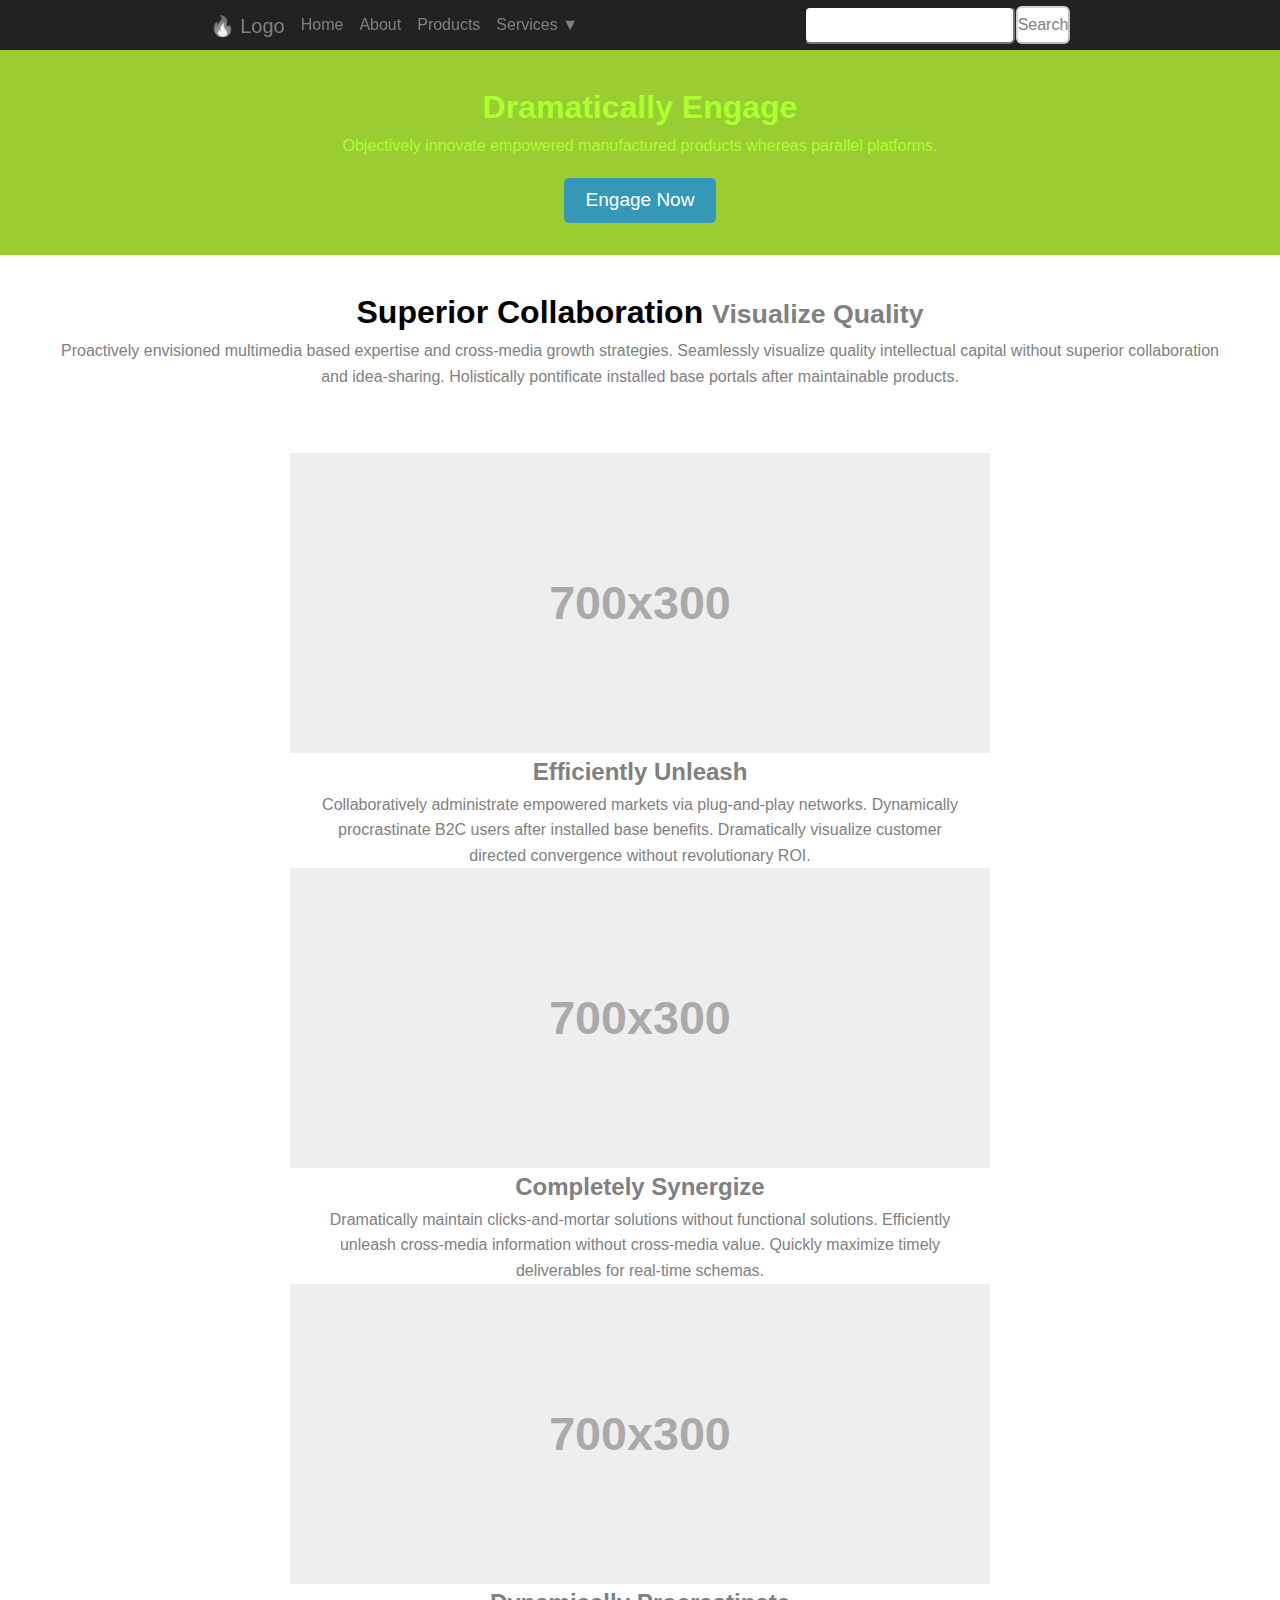
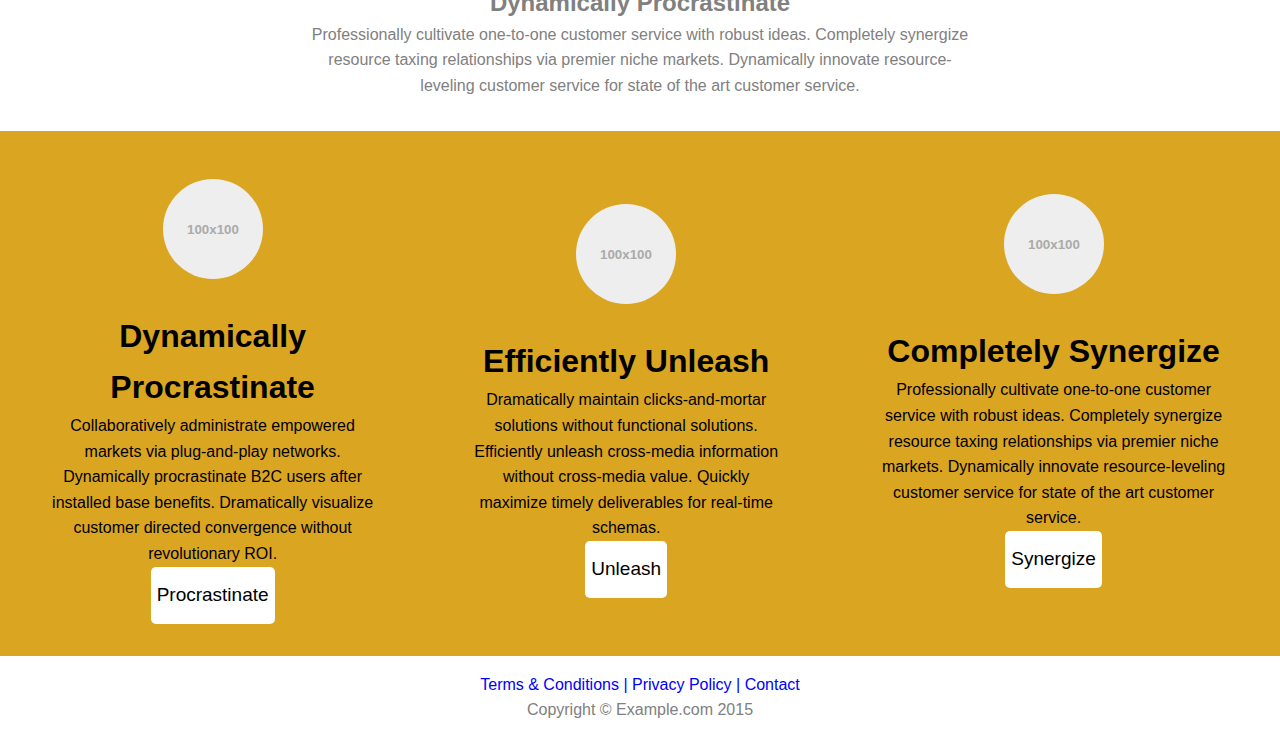
<file: About.html>
<!DOCTYPE html>
<html lang="en">
<head>
<meta charset="utf-8">
<meta name="viewport" content="width=device-width, initial-scale=1">
<link rel="stylesheet" href="index.css">
<title>About 1a</title>
</head>
<body>
    <header>
        <nav class="flexboxTop">
            <!-- Logo -->
            <div id="logo">
                <div  href="#">
                    <a>&#x1F525</a>
                    <a  href="#" class="colorless"> Logo</a>
                </div>
            </div>
            <!-- Home -->
            <div class="hideTo800px">
                <a href="Home.html">Home</a>
            </div>
            <!-- About -->
            <div class="hideTo800px">
                <a href="About.html">About</a>
            </div>
            <!-- Products -->
            <div class="hideTo800px">
                <a href="Products.html">Products</a>
            </div>
            <!-- Services -->
            <div id="serviceList" class="hideTo800px">
                Services &#9660
                <ul id="sandwich">
                    <li>
                        <a >Engage</a>
                    </li>
                    <li>
                        <a href="#">Pontificate</a>
                    </li>
                    <li>
                        <a href="#">Synergize</a>
                    </li>
                </ul>
            </div>
            <div id="searchingElements">
                <input class="inputSearch" type="text" readonly>
                <button class="inputSearch" disabled>Search</button>
            </div>
            
            <div class="burger">
                |||
            </div>
            
        </nav>
        <div id="buffer"></div>

        <ul class="burgersMenu">
            <li >
                <a href="Home.html">Home</a>
            </li>
            <li >
                <a href="About.html">About</a>
            </li>
            <li >
                <a href="Products.html">Products</a>
            </li>
            <li id="ulServices">
                <a>
                    Services 
                </a>
                <ul id="liServices">
                    <li>
                        <a>Engage</a>
                    </li>
                    <li>
                        <a>Pontificate</a>
                    </li>
                    <li>
                        <a>Synergize</a>
                    </li>
                </ul>
            </li>
        </ul>
    </header>
    <main>
        <section class="firstContainer">
            <h1 class="containfirstContainererElements">Dramatically Engage</h1>
            <p class="containfirstContainererElements">Objectively innovate empowered manufactured products whereas parallel platforms.</p>
            <div id="buttonDiv" class="containfirstContainererElements">Engage Now</div>
        </section>
        <section class="secondContainer">
            <h1 id="secondSectionElmentH1" class="secondContainererElements">Superior Collaboration
                <small class="smallToh1">Visualize Quality</small>
            </h1>
            <p class="secondContainererElements">Proactively envisioned multimedia based expertise and cross-media growth strategies. Seamlessly visualize quality intellectual capital without superior collaboration and idea-sharing. Holistically pontificate installed base portals after maintainable products.</p>
        </section>
        <div id="mainGrid" class="secondContainer">
            <figure class="secondContainererElements">
                <img src="images/700x300.svg" alt="">
                <figcaption >
                    <div>
                        <h2><a href="#">Efficiently Unleash</a></h2>
                        <p>Collaboratively administrate empowered markets via plug-and-play networks. Dynamically procrastinate B2C users after installed base benefits. Dramatically visualize customer directed convergence without revolutionary ROI.</p>
                    </div>
                </figcaption>
            </figure>
            <figure class="secondContainererElements">
                <img src="images/700x300.svg" alt="">
                <figcaption >
                    <div>
                        <h2><a href="#">Completely Synergize</a></h2>
                        <p>Dramatically maintain clicks-and-mortar solutions without functional solutions. Efficiently unleash cross-media information without cross-media value. Quickly maximize timely deliverables for real-time schemas.</p>    
                    </div>
                </figcaption>
            </figure>
            <figure class="secondContainererElements">
                <img src="images/700x300.svg" alt="">
                <figcaption >
                    <div>
                        <h2><a href="#">Dynamically Procrastinate</a></h2>
                        <p>Professionally cultivate one-to-one customer service with robust ideas. Completely synergize resource taxing relationships via premier niche markets. Dynamically innovate resource-leveling customer service for state of the art customer service.</p>    
                    </div>
                </figcaption>
            </figure>
        </div>
    </main>
    <footer>
            <div id="footerGrid" class="firstContainerFoot">
                <div class="containfirstContainererElementsFoot footerElementContainer">
                    <img  src="/images/100x100.svg" width="100" height="100">
                    <h3 class="footerH3">Dynamically Procrastinate</h3>
                    <p>Collaboratively administrate empowered markets via plug-and-play networks. Dynamically procrastinate B2C users after installed base benefits. Dramatically visualize customer directed convergence without revolutionary ROI.</p>
                    <p><a class="fooyterButttonDiv" href="#">Procrastinate</a></p>
                </div>
                <div class="containfirstContainererElementsFoot footerElementContainer">
                    <img src="/images/100x100.svg" width="100" height="100">
                    <h3 class="footerH3">Efficiently Unleash</h3>
                    <p>Dramatically maintain clicks-and-mortar solutions without functional solutions. Efficiently unleash cross-media information without cross-media value. Quickly maximize timely deliverables for real-time schemas. </p>
                    <p><a class="fooyterButttonDiv" href="#">Unleash</a></p>
                </div>
                <div class="footerElementContainer">
                    <img src="/images/100x100.svg" width="100" height="100">
                    <h3 class="footerH3">Completely Synergize</h3>
                    <p>Professionally cultivate one-to-one customer service with robust ideas. Completely synergize resource taxing relationships via premier niche markets. Dynamically innovate resource-leveling customer service for state of the art customer service.</p>
                    <p><a class="fooyterButttonDiv" href="#">Synergize</a></p>
                </div>
            </div>
        <div class="containfirstContainererElementsFoot">
            <div class="containerFoot">
                <p id="termsId"><a href="#">Terms &amp; Conditions</a> | <a href="#">Privacy Policy</a> | <a href="#">Contact</a></p>
                <p>Copyright &copy; Example.com 2015 </p>
            </div>
        </div>
    </footer>
</body>
</html>
</file>
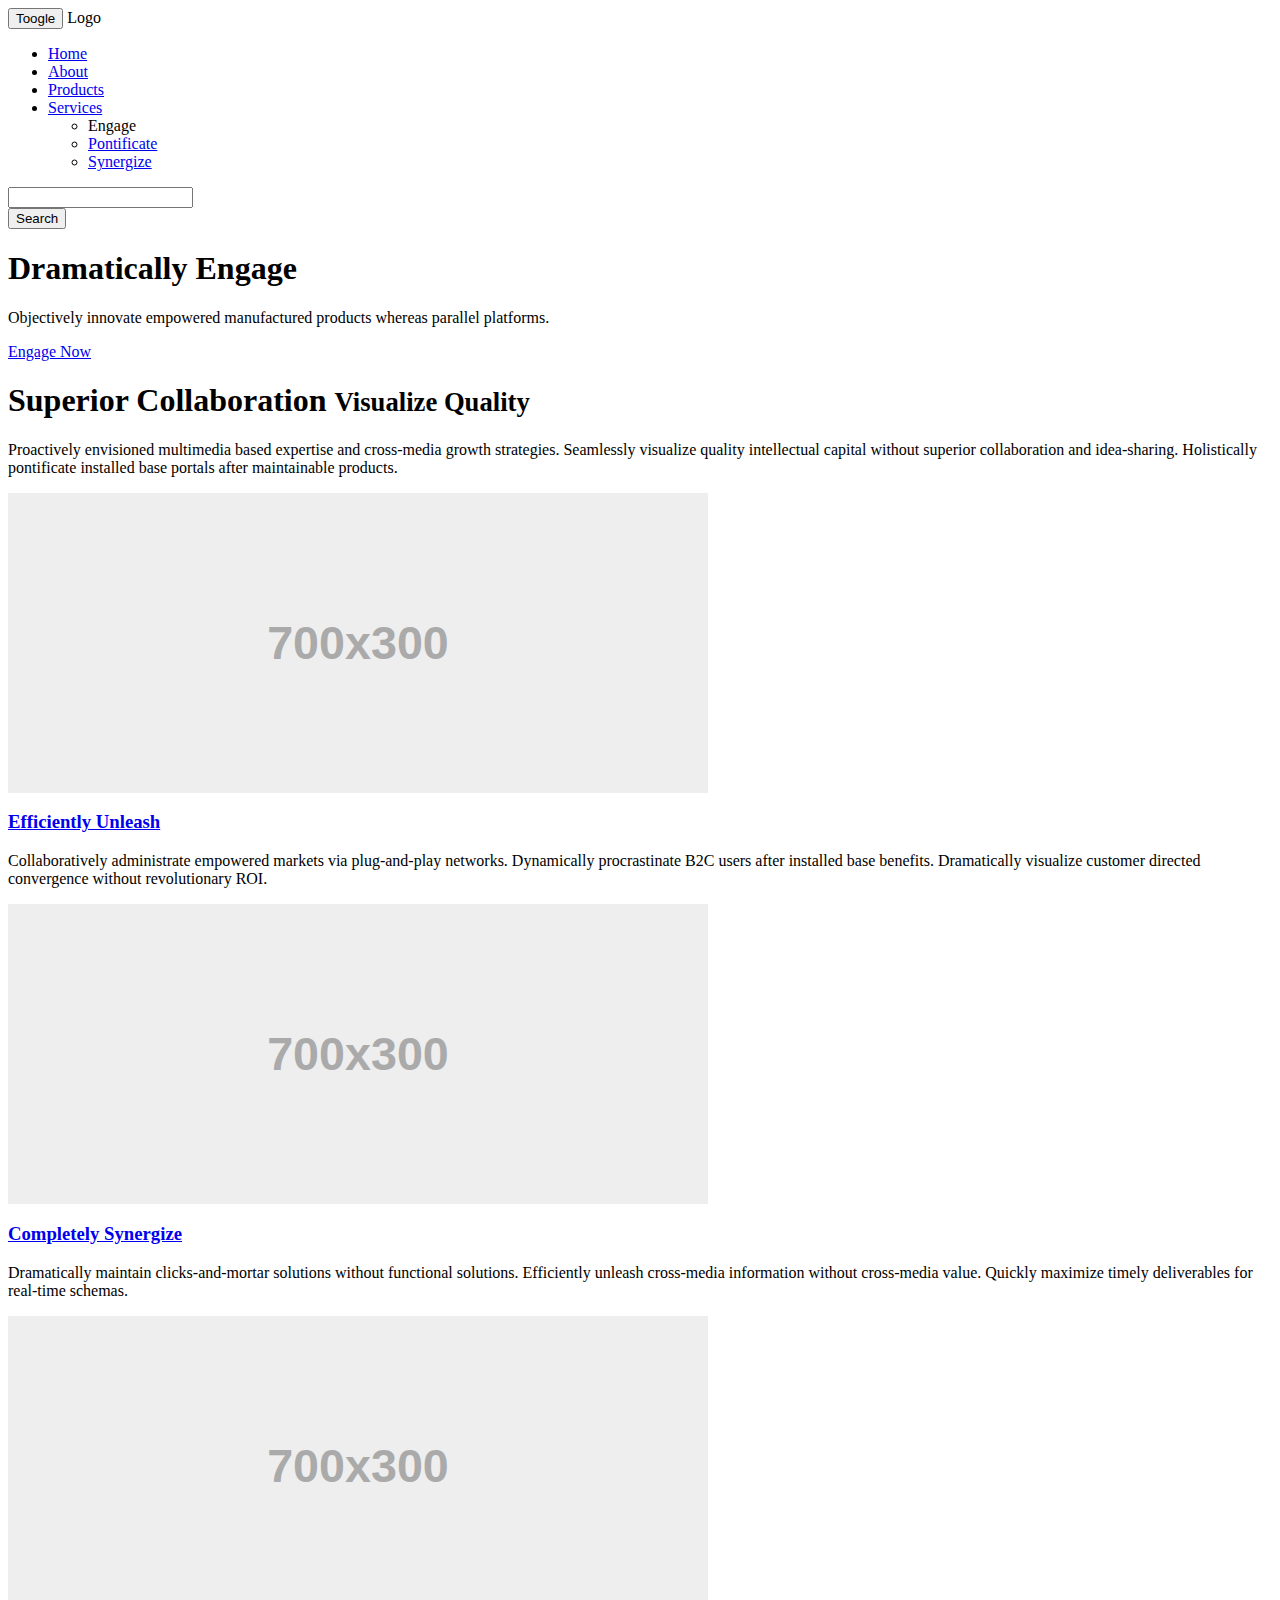
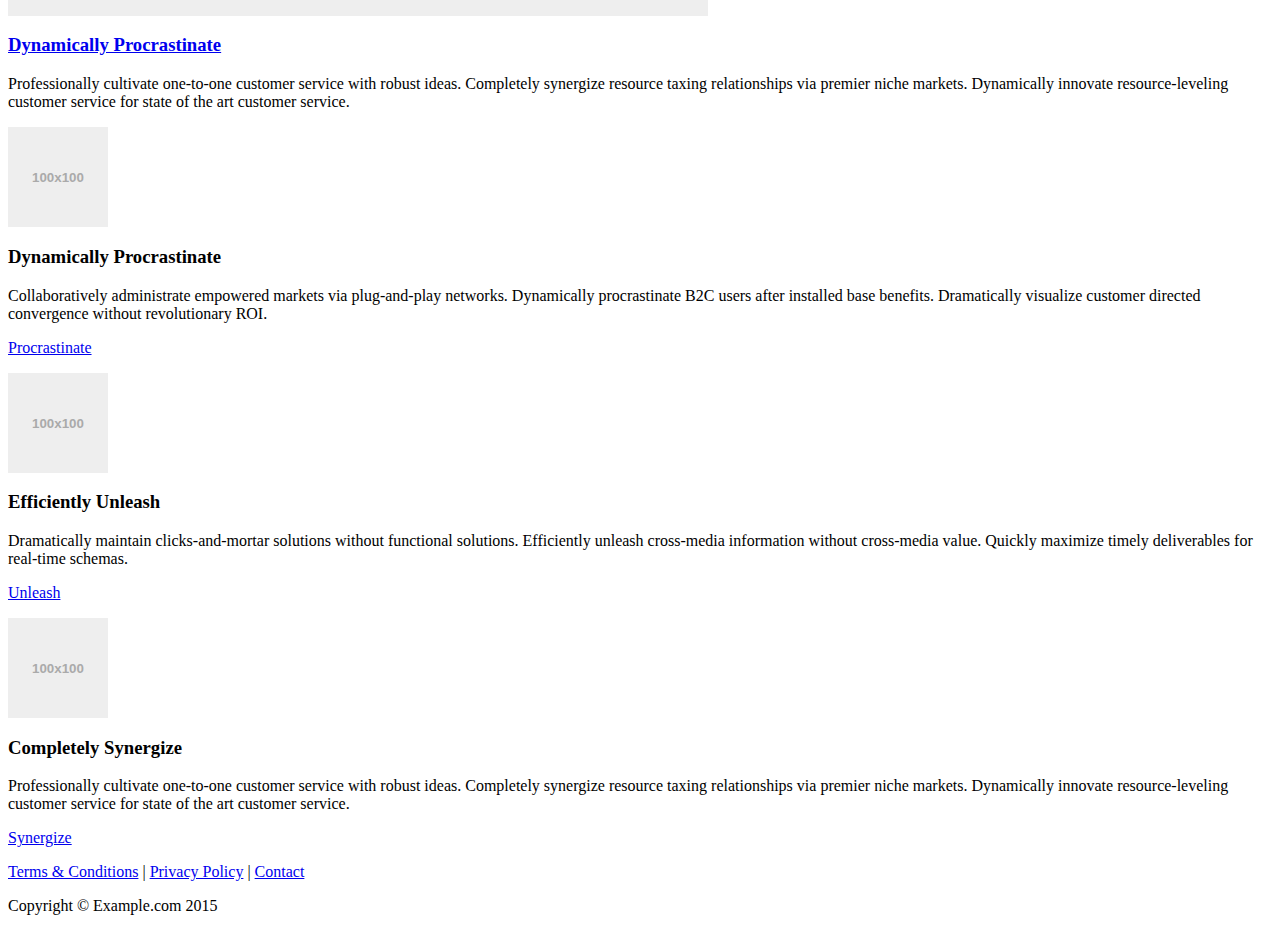
<file: bad_practise.html>
<body >
    <header>
        <nav class="flexCon">
            <div class="flexCon">
        
                <div class="flexCon">
                    <button class="burger-button">
                        <span>Toogle</span>
                        <div class="bar"></div>
                        <div class="bar"></div>
                        <div class="bar"></div>
                      </button>
                      
                    <a >Logo</a>
                </div>
        
                <div class="flexCon" class="hide hided" >
                    <ul class="flexCon">
                        <li id="Hame" class="hide">
                            <a href="#" class="buttonTop">Home</a>
                        </li>
                        <li class="hide">
                            <a href="#" class="buttonTop">About</a>
                        </li>
                        <li class="hide">
                            <a href="#" class="buttonTop">Products</a>
                        </li>
                        <li class="hide">
                            <a href="#" class="buttonTop">
                                Services 
                            </a>
                            <ul id="Sandwich">
                                <li>
                                    <a >Engage</a>
                                </li>
                                <li>
                                    <a href="#">Pontificate</a>
                                </li>
                                <li>
                                    <a href="#">Synergize</a>
                                </li>
                            </ul>
                        </li>
                    </ul>
        
                    <form class="flexCon" id="Form" class="hide">
                        <div class="hide">
                            <input>
                        </div>
                        <button class="hide">Search</button>
                    </form>
                </div>
        
            </div>
        </nav>
        
        
        <div id="firstBlock" >
            <div>
                <h1 id="inFistBlockHeader">Dramatically Engage</h1>
                <p id="inFirstBlockp">Objectively innovate empowered manufactured products whereas parallel platforms.</p>
                <div id="ButtonDiv">
                    <p class="EngageButton"><a id="buttonText" href="#">Engage Now</a></p>
                </div>
            </div>
        </div>
    </header>


    <main>
        <div id="mainContainer">        
            <div>
                <div >
                    <h1 id="mainH1">Superior Collaboration
                        <small>Visualize Quality</small>
                    </h1>
                    <p>Proactively envisioned multimedia based expertise and cross-media growth strategies. Seamlessly visualize quality intellectual capital without superior collaboration and idea-sharing. Holistically pontificate installed base portals after maintainable products.</p>
                </div>
            </div>
        
        
            <div id="imageContainer">
                <article class="item">
                    <a class="imgContainer">
                        <img src="/images/700x300.svg">
                    </a>
                    <h3>
                        <a href="#">Efficiently Unleash</a>
                    </h3>
                    <p>Collaboratively administrate empowered markets via plug-and-play networks. Dynamically procrastinate B2C users after installed base benefits. Dramatically visualize customer directed convergence without revolutionary ROI.</p>
                </article>
                <article class="item">
                    <a class="imgContainer" href="#">
                        <img src="/images/700x300.svg">
                    </a>
                    <h3>
                        <a href="#">Completely Synergize</a>
                    </h3>
                    <p>Dramatically maintain clicks-and-mortar solutions without functional solutions. Efficiently unleash cross-media information without cross-media value. Quickly maximize timely deliverables for real-time schemas.</p>
                </article>
                <article class="item">
                    <a class="imgContainer" href="#">
                        <img src="/images/700x300.svg">
                    </a>
                    <h3>
                        <a href="#">Dynamically Procrastinate</a>
                    </h3>
                    <p>Professionally cultivate one-to-one customer service with robust ideas. Completely synergize resource taxing relationships via premier niche markets. Dynamically innovate resource-leveling customer service for state of the art customer service.</p>
                </article>
            </div>
        </div>
    </main>

<footer >
    <div >
        <div >
            <div id="footerGrid">
                <div class="footerElementContainer">
                    <img  src="/images/100x100.svg" width="100" height="100">
                    <h3 class="footerH3">Dynamically Procrastinate</h3>
                    <p>Collaboratively administrate empowered markets via plug-and-play networks. Dynamically procrastinate B2C users after installed base benefits. Dramatically visualize customer directed convergence without revolutionary ROI.</p>
                    <p><a class="btn btn-default" href="#">Procrastinate</a></p>
                </div>
                <div class="footerElementContainer">
                    <img src="/images/100x100.svg" width="100" height="100">
                    <h3 class="footerH3">Efficiently Unleash</h3>
                    <p>Dramatically maintain clicks-and-mortar solutions without functional solutions. Efficiently unleash cross-media information without cross-media value. Quickly maximize timely deliverables for real-time schemas. </p>
                    <p><a class="btn btn-default" href="#">Unleash</a></p>
                </div>
                <div class="footerElementContainer">
                    <img src="/images/100x100.svg" width="100" height="100">
                    <h3 class="footerH3">Completely Synergize</h3>
                    <p>Professionally cultivate one-to-one customer service with robust ideas. Completely synergize resource taxing relationships via premier niche markets. Dynamically innovate resource-leveling customer service for state of the art customer service.</p>
                    <p><a class="btn btn-default" href="#">Synergize</a></p>
                </div>
            </div>
        </div>
    </div>
    <div class="small-print">
        <div class="container">
            <p><a href="#">Terms &amp; Conditions</a> | <a href="#">Privacy Policy</a> | <a href="#">Contact</a></p>
            <p>Copyright &copy; Example.com 2015 </p>
        </div>
    </div>
</footer>

</body>
</file>
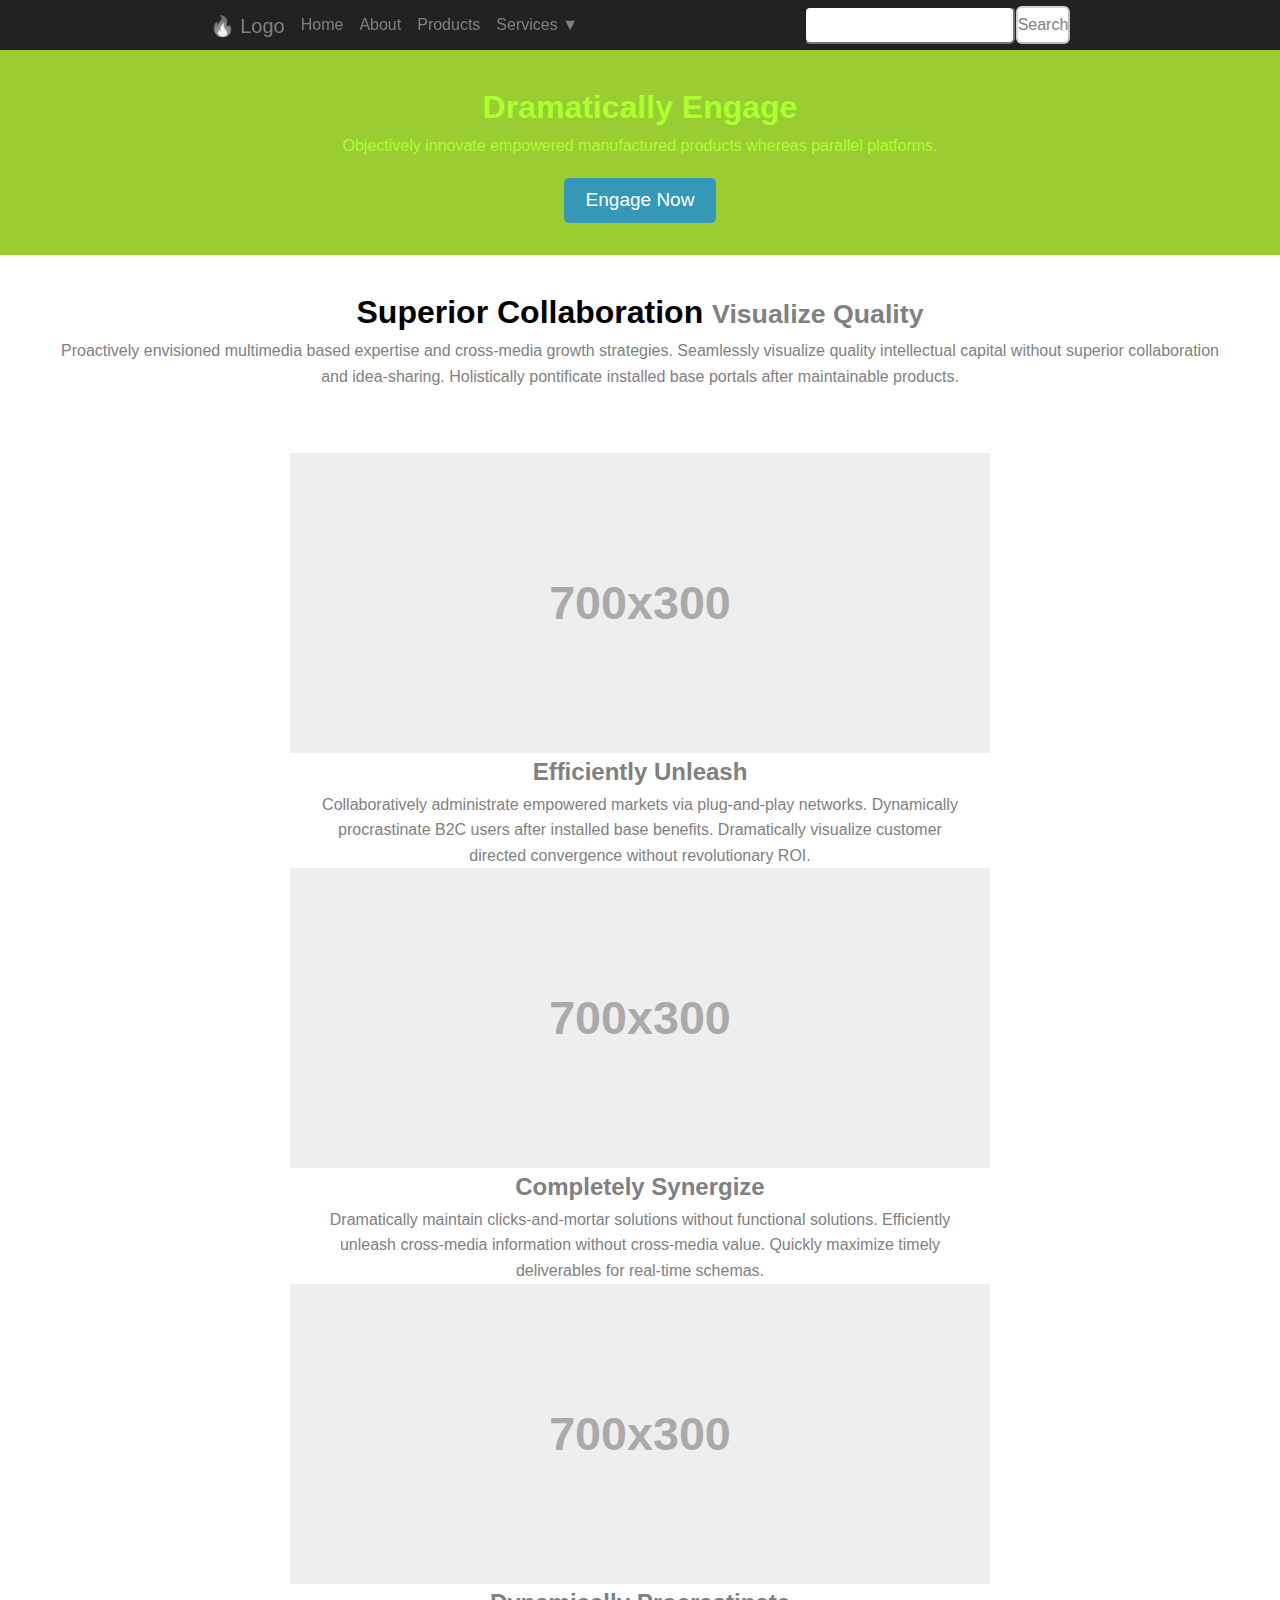
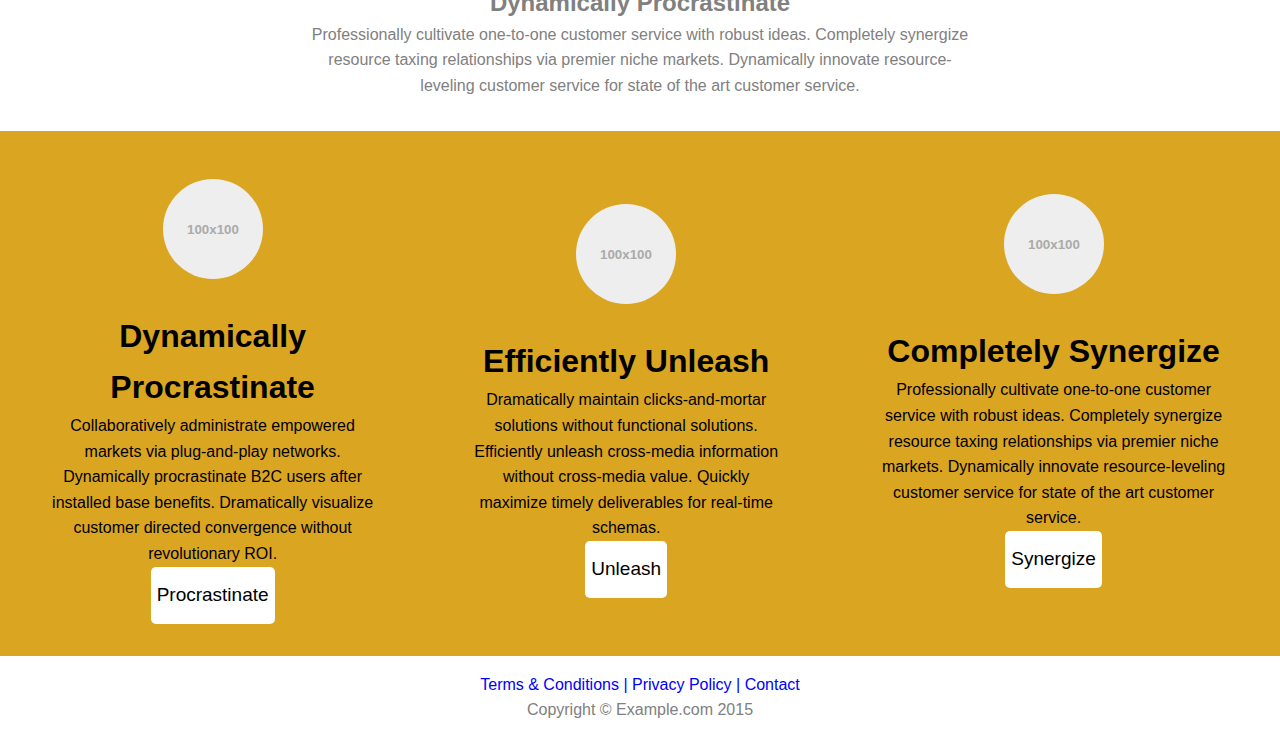
<file: Home.html>
<!DOCTYPE html>
<html lang="en">
<head>
<meta charset="utf-8">
<meta name="viewport" content="width=device-width, initial-scale=1">
<link rel="stylesheet" href="index.css">
<title>Home 1a</title>
</head>
<body>
    <header>
        <nav class="flexboxTop">
            <!-- Logo -->
            <div id="logo">
                <div  href="#">
                    <a>&#x1F525</a>
                    <a  href="#" class="colorless"> Logo</a>
                </div>
            </div>
            <!-- Home -->
            <div class="hideTo800px">
                <a href="Home.html">Home</a>
            </div>
            <!-- About -->
            <div class="hideTo800px">
                <a href="About.html">About</a>
            </div>
            <!-- Products -->
            <div class="hideTo800px">
                <a href="Products.html">Products</a>
            </div>
            <!-- Services -->
            <div id="serviceList" class="hideTo800px">
                Services &#9660
                <ul id="sandwich">
                    <li>
                        <a >Engage</a>
                    </li>
                    <li>
                        <a href="#">Pontificate</a>
                    </li>
                    <li>
                        <a href="#">Synergize</a>
                    </li>
                </ul>
            </div>
            <div id="searchingElements">
                <input class="inputSearch" type="text" readonly>
                <button class="inputSearch" disabled>Search</button>
            </div>
            
            <div class="burger">
                |||
            </div>
            
        </nav>
        <div id="buffer"></div>

        <ul class="burgersMenu">
            <li >
                <a href="Home.html">Home</a>
            </li>
            <li >
                <a href="About.html">About</a>
            </li>
            <li >
                <a href="Products.html">Products</a>
            </li>
            <li id="ulServices">
                <a>
                    Services 
                </a>
                <ul id="liServices">
                    <li>
                        <a>Engage</a>
                    </li>
                    <li>
                        <a>Pontificate</a>
                    </li>
                    <li>
                        <a>Synergize</a>
                    </li>
                </ul>
            </li>
        </ul>
    </header>
    <main>
        <section class="firstContainer">
            <h1 class="containfirstContainererElements">Dramatically Engage</h1>
            <p class="containfirstContainererElements">Objectively innovate empowered manufactured products whereas parallel platforms.</p>
            <div id="buttonDiv" class="containfirstContainererElements">Engage Now</div>
        </section>
        <section class="secondContainer">
            <h1 id="secondSectionElmentH1" class="secondContainererElements">Superior Collaboration
                <small class="smallToh1">Visualize Quality</small>
            </h1>
            <p class="secondContainererElements">Proactively envisioned multimedia based expertise and cross-media growth strategies. Seamlessly visualize quality intellectual capital without superior collaboration and idea-sharing. Holistically pontificate installed base portals after maintainable products.</p>
        </section>
        <div id="mainGrid" class="secondContainer">
            <figure class="secondContainererElements">
                <img src="images/700x300.svg" alt="">
                <figcaption >
                    <div>
                        <h2><a href="#">Efficiently Unleash</a></h2>
                        <p>Collaboratively administrate empowered markets via plug-and-play networks. Dynamically procrastinate B2C users after installed base benefits. Dramatically visualize customer directed convergence without revolutionary ROI.</p>
                    </div>
                </figcaption>
            </figure>
            <figure class="secondContainererElements">
                <img src="images/700x300.svg" alt="">
                <figcaption >
                    <div>
                        <h2><a href="#">Completely Synergize</a></h2>
                        <p>Dramatically maintain clicks-and-mortar solutions without functional solutions. Efficiently unleash cross-media information without cross-media value. Quickly maximize timely deliverables for real-time schemas.</p>    
                    </div>
                </figcaption>
            </figure>
            <figure class="secondContainererElements">
                <img src="images/700x300.svg" alt="">
                <figcaption >
                    <div>
                        <h2><a href="#">Dynamically Procrastinate</a></h2>
                        <p>Professionally cultivate one-to-one customer service with robust ideas. Completely synergize resource taxing relationships via premier niche markets. Dynamically innovate resource-leveling customer service for state of the art customer service.</p>    
                    </div>
                </figcaption>
            </figure>
        </div>
    </main>
    <footer>
            <div id="footerGrid" class="firstContainerFoot">
                <div class="containfirstContainererElementsFoot footerElementContainer">
                    <img  src="/images/100x100.svg" width="100" height="100">
                    <h3 class="footerH3">Dynamically Procrastinate</h3>
                    <p>Collaboratively administrate empowered markets via plug-and-play networks. Dynamically procrastinate B2C users after installed base benefits. Dramatically visualize customer directed convergence without revolutionary ROI.</p>
                    <p><a class="fooyterButttonDiv" href="#">Procrastinate</a></p>
                </div>
                <div class="containfirstContainererElementsFoot footerElementContainer">
                    <img src="/images/100x100.svg" width="100" height="100">
                    <h3 class="footerH3">Efficiently Unleash</h3>
                    <p>Dramatically maintain clicks-and-mortar solutions without functional solutions. Efficiently unleash cross-media information without cross-media value. Quickly maximize timely deliverables for real-time schemas. </p>
                    <p><a class="fooyterButttonDiv" href="#">Unleash</a></p>
                </div>
                <div class="footerElementContainer">
                    <img src="/images/100x100.svg" width="100" height="100">
                    <h3 class="footerH3">Completely Synergize</h3>
                    <p>Professionally cultivate one-to-one customer service with robust ideas. Completely synergize resource taxing relationships via premier niche markets. Dynamically innovate resource-leveling customer service for state of the art customer service.</p>
                    <p><a class="fooyterButttonDiv" href="#">Synergize</a></p>
                </div>
            </div>
        <div class="containfirstContainererElementsFoot">
            <div class="containerFoot">
                <p id="termsId"><a href="#">Terms &amp; Conditions</a> | <a href="#">Privacy Policy</a> | <a href="#">Contact</a></p>
                <p>Copyright &copy; Example.com 2015 </p>
            </div>
        </div>
    </footer>
</body>
</html>
</file>
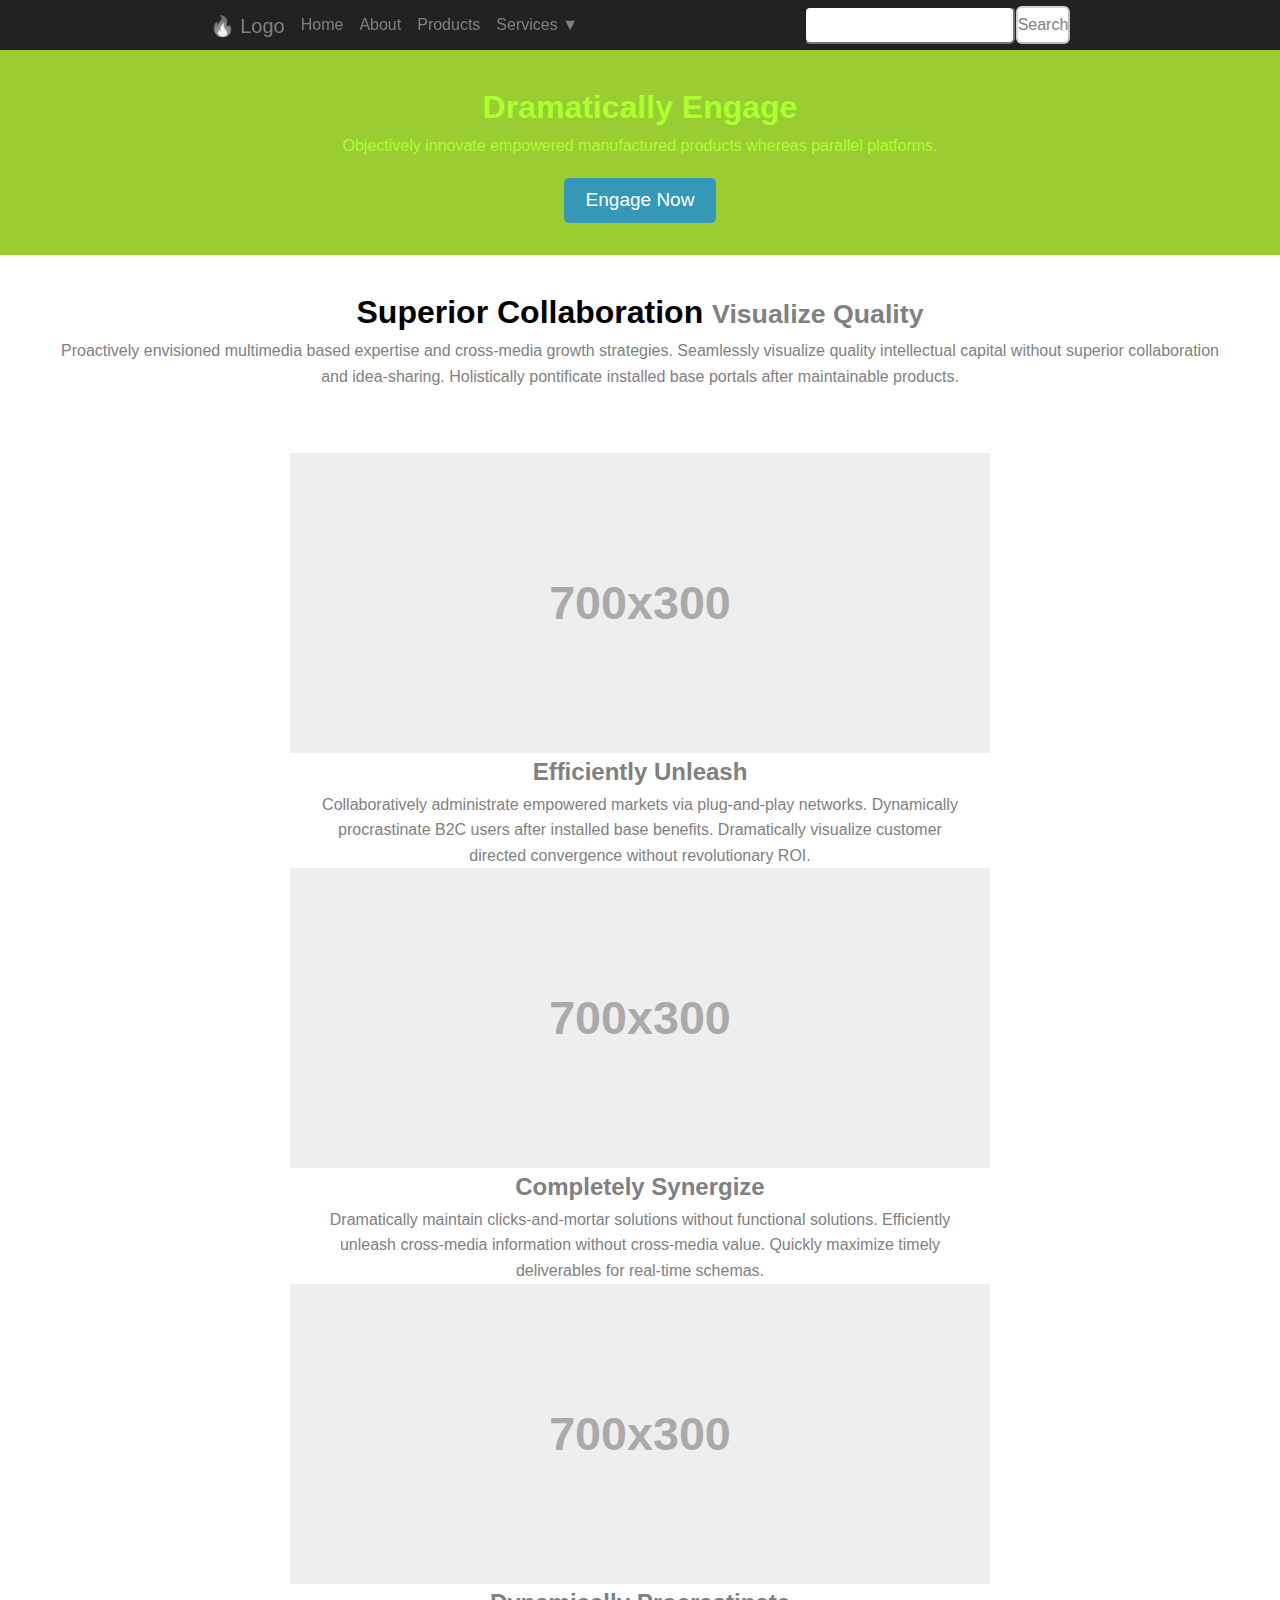
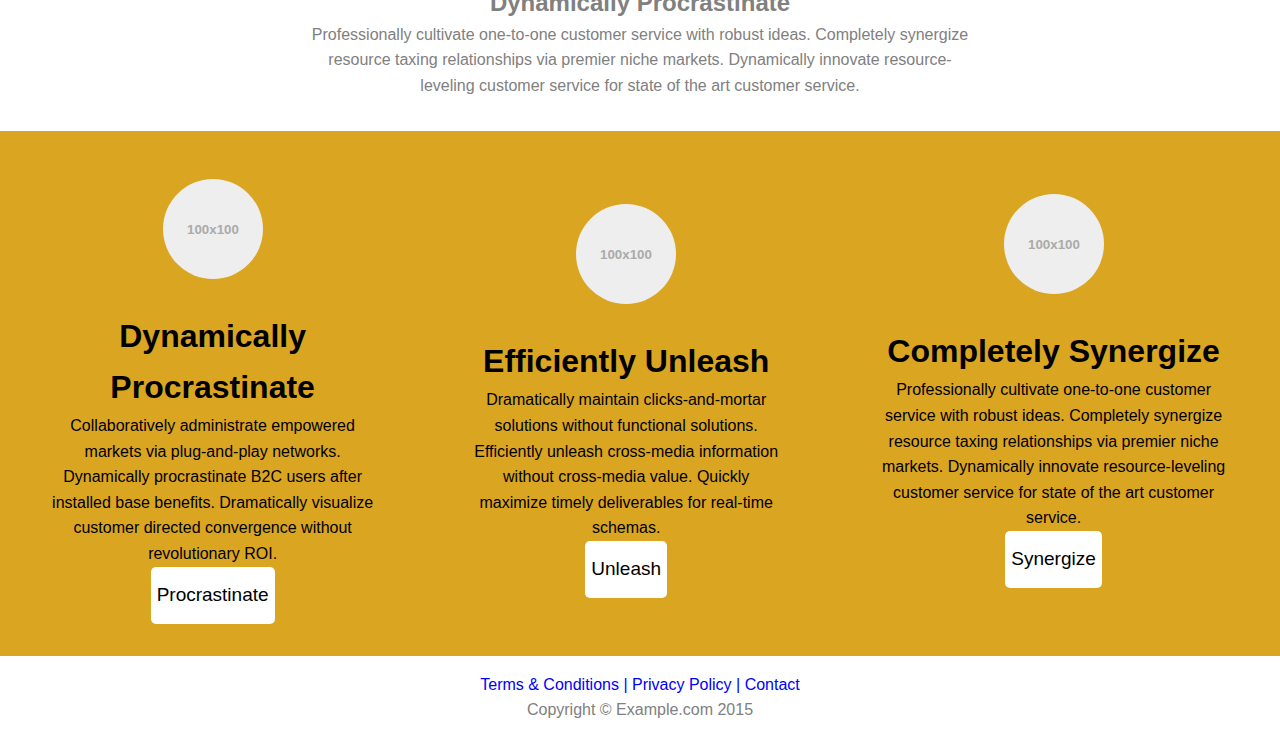
<file: Products.html>
<!DOCTYPE html>
<html lang="en">
<head>
<meta charset="utf-8">
<meta name="viewport" content="width=device-width, initial-scale=1">
<link rel="stylesheet" href="index.css">
<title>Products 1a</title>
</head>
<body>
    <header>
        <nav class="flexboxTop">
            <!-- Logo -->
            <div id="logo">
                <div  href="#">
                    <a>&#x1F525</a>
                    <a  href="#" class="colorless"> Logo</a>
                </div>
            </div>
            <!-- Home -->
            <div class="hideTo800px">
                <a href="Home.html">Home</a>
            </div>
            <!-- About -->
            <div class="hideTo800px">
                <a href="About.html">About</a>
            </div>
            <!-- Products -->
            <div class="hideTo800px">
                <a href="Products.html">Products</a>
            </div>
            <!-- Services -->
            <div id="serviceList" class="hideTo800px">
                Services &#9660
                <ul id="sandwich">
                    <li>
                        <a >Engage</a>
                    </li>
                    <li>
                        <a href="#">Pontificate</a>
                    </li>
                    <li>
                        <a href="#">Synergize</a>
                    </li>
                </ul>
            </div>
            <div id="searchingElements">
                <input class="inputSearch" type="text" readonly>
                <button class="inputSearch" disabled>Search</button>
            </div>
            
            <div class="burger">
                |||
            </div>
            
        </nav>
        <div id="buffer"></div>

        <ul class="burgersMenu">
            <li >
                <a href="Home.html">Home</a>
            </li>
            <li >
                <a href="About.html">About</a>
            </li>
            <li >
                <a href="Products.html">Products</a>
            </li>
            <li id="ulServices">
                <a>
                    Services 
                </a>
                <ul id="liServices">
                    <li>
                        <a>Engage</a>
                    </li>
                    <li>
                        <a>Pontificate</a>
                    </li>
                    <li>
                        <a>Synergize</a>
                    </li>
                </ul>
            </li>
        </ul>
    </header>
    <main>
        <section class="firstContainer">
            <h1 class="containfirstContainererElements">Dramatically Engage</h1>
            <p class="containfirstContainererElements">Objectively innovate empowered manufactured products whereas parallel platforms.</p>
            <div id="buttonDiv" class="containfirstContainererElements">Engage Now</div>
        </section>
        <section class="secondContainer">
            <h1 id="secondSectionElmentH1" class="secondContainererElements">Superior Collaboration
                <small class="smallToh1">Visualize Quality</small>
            </h1>
            <p class="secondContainererElements">Proactively envisioned multimedia based expertise and cross-media growth strategies. Seamlessly visualize quality intellectual capital without superior collaboration and idea-sharing. Holistically pontificate installed base portals after maintainable products.</p>
        </section>
        <div id="mainGrid" class="secondContainer">
            <figure class="secondContainererElements">
                <img src="images/700x300.svg" alt="">
                <figcaption >
                    <div>
                        <h2><a href="#">Efficiently Unleash</a></h2>
                        <p>Collaboratively administrate empowered markets via plug-and-play networks. Dynamically procrastinate B2C users after installed base benefits. Dramatically visualize customer directed convergence without revolutionary ROI.</p>
                    </div>
                </figcaption>
            </figure>
            <figure class="secondContainererElements">
                <img src="images/700x300.svg" alt="">
                <figcaption >
                    <div>
                        <h2><a href="#">Completely Synergize</a></h2>
                        <p>Dramatically maintain clicks-and-mortar solutions without functional solutions. Efficiently unleash cross-media information without cross-media value. Quickly maximize timely deliverables for real-time schemas.</p>    
                    </div>
                </figcaption>
            </figure>
            <figure class="secondContainererElements">
                <img src="images/700x300.svg" alt="">
                <figcaption >
                    <div>
                        <h2><a href="#">Dynamically Procrastinate</a></h2>
                        <p>Professionally cultivate one-to-one customer service with robust ideas. Completely synergize resource taxing relationships via premier niche markets. Dynamically innovate resource-leveling customer service for state of the art customer service.</p>    
                    </div>
                </figcaption>
            </figure>
        </div>
    </main>
    <footer>
            <div id="footerGrid" class="firstContainerFoot">
                <div class="containfirstContainererElementsFoot footerElementContainer">
                    <img  src="/images/100x100.svg" width="100" height="100">
                    <h3 class="footerH3">Dynamically Procrastinate</h3>
                    <p>Collaboratively administrate empowered markets via plug-and-play networks. Dynamically procrastinate B2C users after installed base benefits. Dramatically visualize customer directed convergence without revolutionary ROI.</p>
                    <p><a class="fooyterButttonDiv" href="#">Procrastinate</a></p>
                </div>
                <div class="containfirstContainererElementsFoot footerElementContainer">
                    <img src="/images/100x100.svg" width="100" height="100">
                    <h3 class="footerH3">Efficiently Unleash</h3>
                    <p>Dramatically maintain clicks-and-mortar solutions without functional solutions. Efficiently unleash cross-media information without cross-media value. Quickly maximize timely deliverables for real-time schemas. </p>
                    <p><a class="fooyterButttonDiv" href="#">Unleash</a></p>
                </div>
                <div class="footerElementContainer">
                    <img src="/images/100x100.svg" width="100" height="100">
                    <h3 class="footerH3">Completely Synergize</h3>
                    <p>Professionally cultivate one-to-one customer service with robust ideas. Completely synergize resource taxing relationships via premier niche markets. Dynamically innovate resource-leveling customer service for state of the art customer service.</p>
                    <p><a class="fooyterButttonDiv" href="#">Synergize</a></p>
                </div>
            </div>
        <div class="containfirstContainererElementsFoot">
            <div class="containerFoot">
                <p id="termsId"><a href="#">Terms &amp; Conditions</a> | <a href="#">Privacy Policy</a> | <a href="#">Contact</a></p>
                <p>Copyright &copy; Example.com 2015 </p>
            </div>
        </div>
    </footer>
</body>
</html>
</file>
<file: index.css>
@import url('/css/reset.css');
@import url('/css/normalize.css');
@import url('/css/header.css');
@import url('/css/main.css');
@import url('/css/footer.css');

body{
    min-width: 500px;
}
</file>
